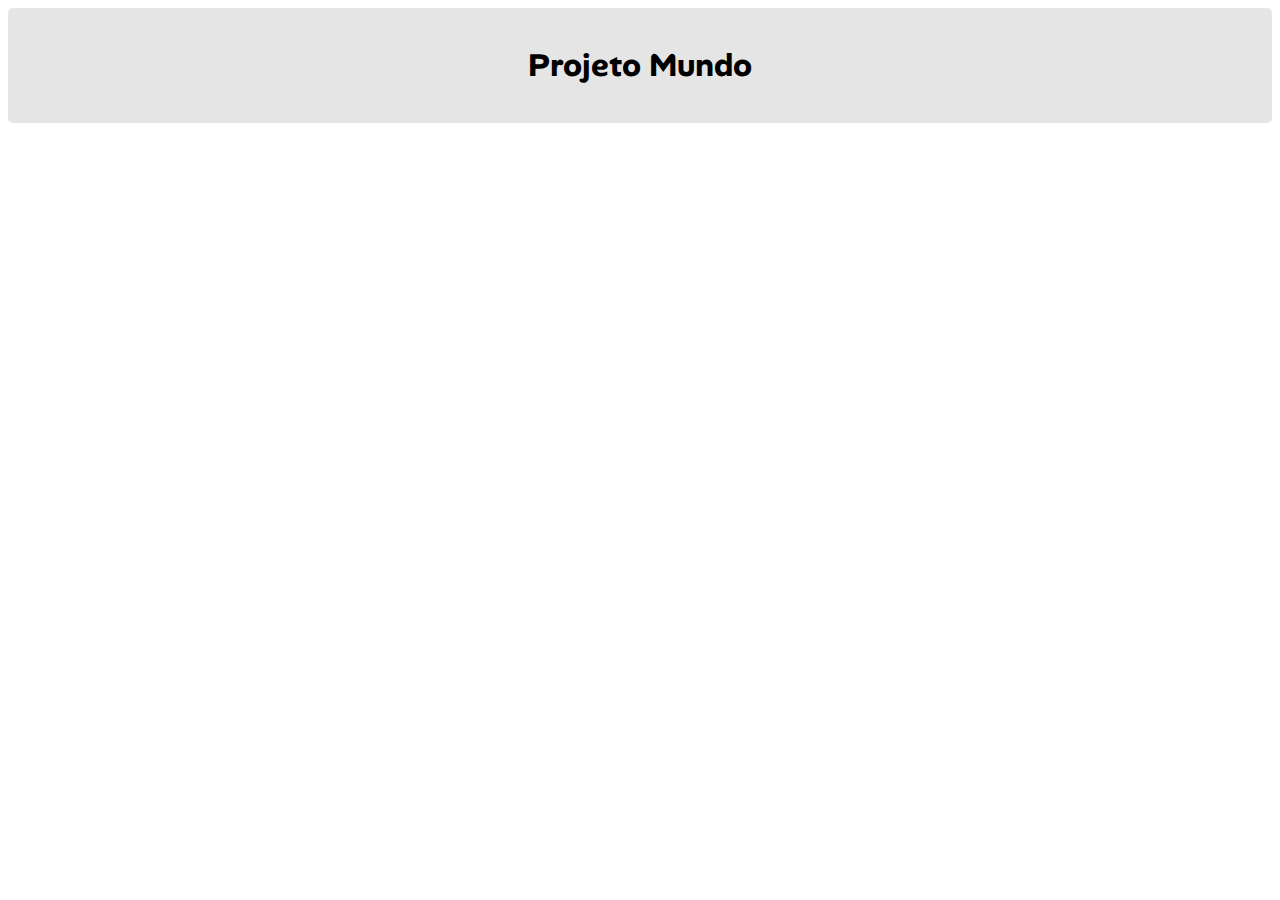
<file: projetoMundo/index.html>
<!DOCTYPE html>
<html lang="en">
<head>
    <meta charset="UTF-8">
    <meta http-equiv="X-UA-Compatible" content="IE=edge">
    <meta name="viewport" content="width=device-width, initial-scale=1.0">
    <title>Projeto Mundo</title>
    <link rel="preconnect" href="https://fonts.googleapis.com">
    <link rel="preconnect" href="https://fonts.gstatic.com" crossorigin>
    <link href="https://fonts.googleapis.com/css2?family=Alan+Sans:wght@300..900&display=swap" rel="stylesheet">
    <link rel="stylesheet" href="style/style.css">
</head>
<body>
    <div class="header">
        <h1>Projeto Mundo</h1>
    </div>
    
</body>
</html>
</file>
<file: projetoMundo/style/style.css>
* {
    box-sizing: border-box;
    font-family: "Alan Sans", sans-serif;
}

button {
    font-size: 17px;
}

button :hover {
    font-size: 39px;
    background-color: rgb(173, 238, 135);
    transform: scale(1.5s);
}

label{
    margin-top: 0.5rem;
    margin-bottom: 0.5rem;
}

input{
    margin-top: 0.5rem;
    margin-bottom: 0.5rem;
    border-radius: 2px;
}

.form-container{
    align-items: center;
    text-align: center;
}

.header {
    padding: 15px;
    text-align: center;
    background-color: #e5e5e5;
    border-radius: 5px;
}

.menu {
    float: left;
    width: 20%;
    text-align: center;
}

.menu a {
    background-color: #e5e5e5;
    padding: 8px;
    margin-top: 7px;
    display: block;
    width: 100%;
    color: black;
}

.main {
    float: left;
    width: 100%;
    padding: 0 20px;
}

.right {
    background-color: #e5e5e5;
    float: left;
    width: 20%;
    padding: 15px;
    margin-top: 7px;
    text-align: center;
}

footer {
    background-color: #777;
    padding: 10px;
    text-align: center;
    color: white;
}

@media only screen and (max-width: 620px) {

    .menu,
    .main,
    .right {
        width: 100%;
    }
}
</file>
